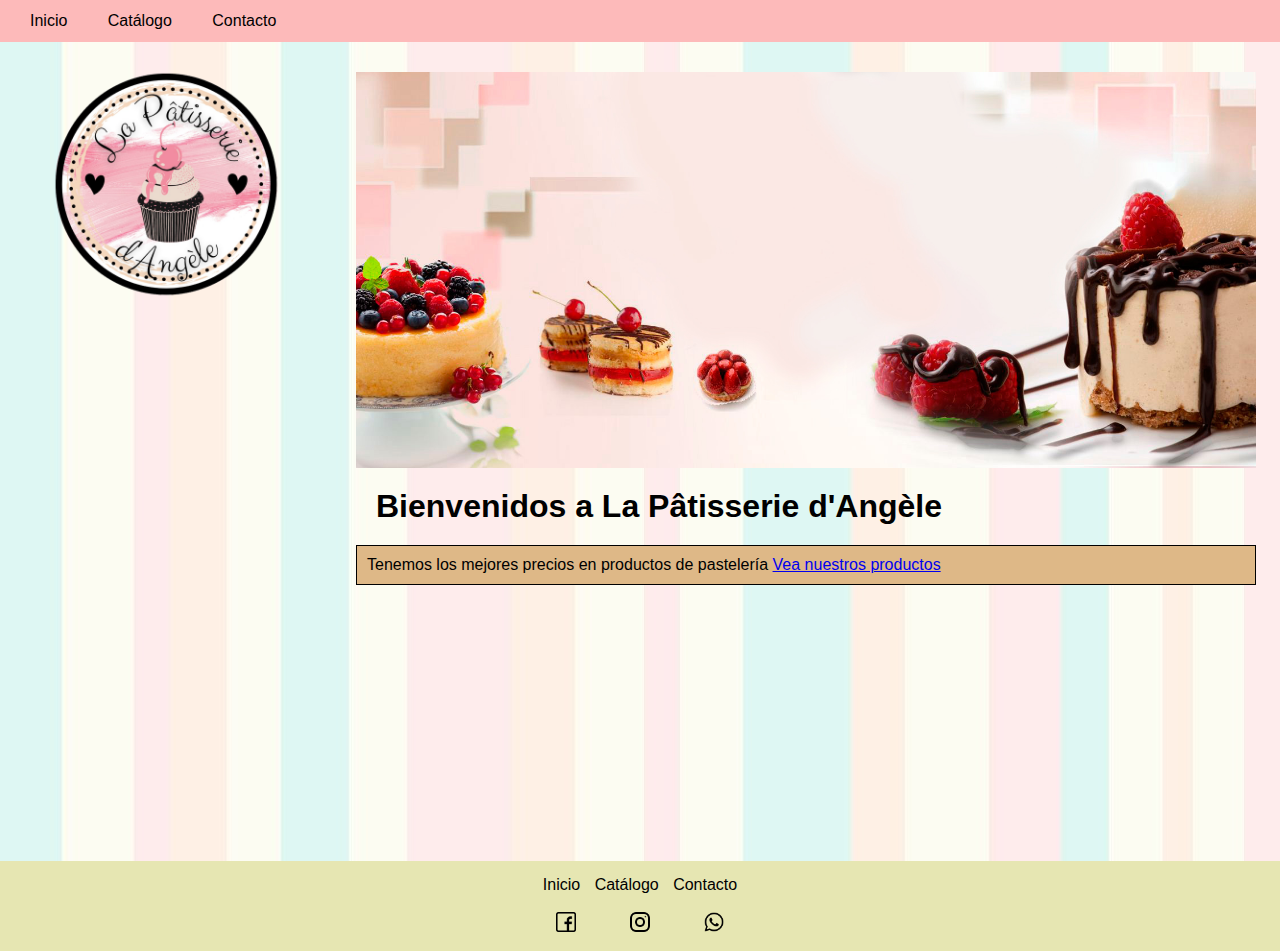
<file: Website/index.html>
<!DOCTYPE html>
<html lang="en">
<head>
    <meta charset="UTF-8">
    <meta http-equiv="X-UA-Compatible" content="IE=edge">
    <meta name="viewport" content="width=device-width, initial-scale=1.0">
    <title>La Pâtisserie d'Angèle</title>
    <link rel="shortcut icon" href="images/icono.ico">

    <link rel="stylesheet" href="index.css">

</head>

<body>
    <header>
        <nav>
            <ul>
                <li><a href="index.html">Inicio</a></li>
                <li><a href="catalogo.html">Catálogo</a></li>
                <li><a href="contacto.html">Contacto</a></li>
            </ul>
        </nav>
    </header>

    <main>
        <aside>
            <img id="logo" src="images/logo500.png" alt="Pasteleria Store">
        </aside>
        <article class="article-index">
            <img id="banner" src="images/banner2.jpg" alt="">
            <h1>Bienvenidos a La Pâtisserie d'Angèle</h1>
            <p class="subtitle">
                Tenemos los mejores precios en productos de pastelería
                <a href="catalogo.html">Vea nuestros productos</a>
            </p>
            
        </article>
    </main>

    <footer>
        <nav>
            <ul>
                <li><a href="index.html">Inicio</a></li>
                <li><a href="catalogo.html">Catálogo</a></li>
                <li><a href="contacto.html">Contacto</a></li>
            </ul>
        </nav>
        <div>
            <ul>
                <li><a href="https://www.facebook.com"><img src="images/facebook.png" alt=""></a></li>
                <li><a href="https://www.instagram.com"><img src="images/instagram.png" alt=""></a></li>
                <li><a href="https://www.whatsapp.com"><img src="images/whatsapp.png" alt=""></a></li>
            </ul>
        </div>
    </footer>
</body>
</html>
</file>
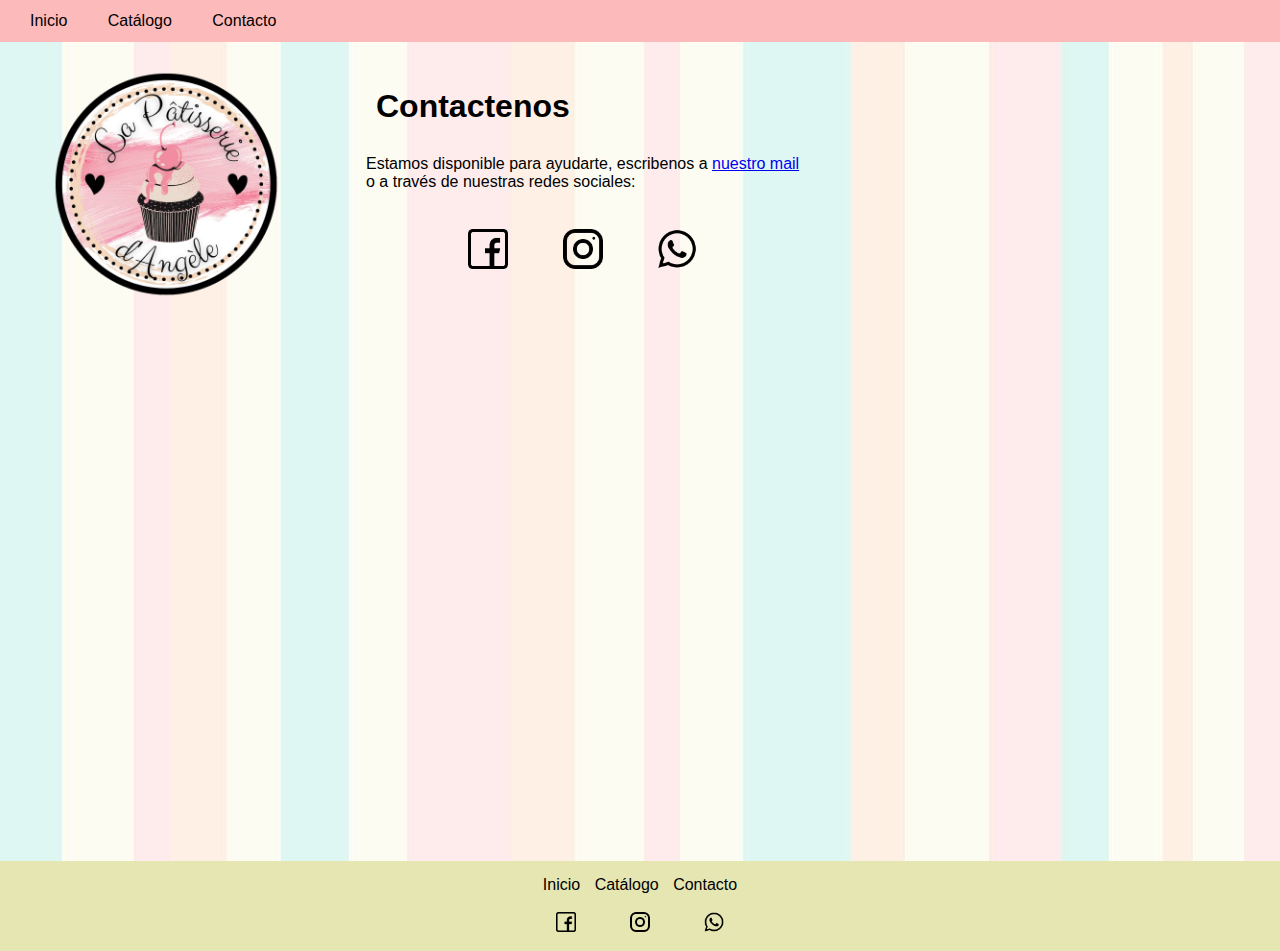
<file: Website/contacto.html>
<!DOCTYPE html>
<html lang="en">
<head>
    <meta charset="UTF-8">
    <meta http-equiv="X-UA-Compatible" content="IE=edge">
    <meta name="viewport" content="width=device-width, initial-scale=1.0">
    <title>Contacto</title>
    <link rel="shortcut icon" href="images/icono.ico">
    <link rel="stylesheet" href="index.css">
</head>

<body>
    <header>
        <nav>
            <ul>
                <li><a href="index.html">Inicio</a></li>
                <li><a href="catalogo.html">Catálogo</a></li>
                <li><a href="contacto.html">Contacto</a></li>
            </ul>
        </nav>
    </header>

    <main>
        <aside>
            <img id="logo" src="images/logo500.png" alt="Pasteleria Store">
        </aside>
        <article class="article-contact">
            <h1>Contactenos</h1>
            <p>Estamos disponible para ayudarte, escribenos a 
                <a href="mailto:karlos.spagnolo19@gmail.com?subject=ContactSuport">nuestro mail</a> </br>
                o a través de nuestras redes sociales:                                           
            </p>
            <div>
                <ul>
                    <li><a href="https://www.facebook.com"><img src="images/facebook.png" alt=""></a></li>
                    <li><a href="https://www.instagram.com"><img src="images/instagram.png" alt=""></a></li>
                    <li><a href="https://www.whatsapp.com"><img src="images/whatsapp.png" alt=""></a></li>
                </ul>
            </div>
        </article>
    </main>

    <footer>
        <nav>
            <ul>
                <li><a href="index.html">Inicio</a></li>
                <li><a href="catalogo.html">Catálogo</a></li>
                <li><a href="contacto.html">Contacto</a></li>
            </ul>
        </nav>
        <div>
            <ul>
                <li><a href="https://www.facebook.com"><img src="images/facebook.png" alt=""></a></li>
                <li><a href="https://www.instagram.com"><img src="images/instagram.png" alt=""></a></li>
                <li><a href="https://www.whatsapp.com"><img src="images/whatsapp.png" alt=""></a></li>
            </ul>
        </div>
    </footer>
</body>
</html>
</file>
<file: Website/index.css>
* {
    margin: 0;
}

html, body {
    height: 100%;
}

body {
    font-family: Arial, Helvetica, sans-serif;
    background-color: rgb(245, 220, 235);
}

header {
    display: block;
    position: fixed;
    top: 0;
    left: 0;
    width: 100%;
    background-color: #fdbaba;
    padding: 12px;
}

header > nav > ul > li > a {
    padding: 13px 13px;
}

header > nav> ul > li > a:hover {
    background-color: #e7d0d0;
    color: black;
  }


nav a:visited,
nav a:link {
    color: black;
    text-decoration: none;
}

nav > ul {
    display: inline;
    padding: 0;

}

nav > ul > li {
    display: inline-block;
    list-style: none;
    margin: 0 5px 0 5px;
}

footer {
    padding: 15px 0px 5px 0px;
    background-color: rgb(230, 230, 178);
    text-align: center;
}

footer > div > ul {
    padding: 0;
}

footer > div > ul > li {
    display: inline-block;
    list-style: none;
    margin: 5px;
    padding: 5px 20px;
}

footer > div > ul > li > a > img {
    margin-top: 0.5em;
    width: 20px;
    height: 20px;
}

main {
    display: block;
    background-image: url("images/background-lineas.jpg");
    padding-top: 3em; 
    padding-bottom: 3em;
    min-height: 85%;
}

/*----- Index -----*/

#logo {
    max-width: 80%;
    max-height: 80%;
}

#banner {
    max-width: 100%;
    max-height: 100%;
}

aside {
    padding: 1em;
    text-align: center;
    max-width: 20%;
    min-width: 30%;
    height: 20%;
}

.article-index {
    max-width: 100%;
    padding: 1.5em;
}

article > h1 {
    margin: 20px;
    font-size: 2em;
    margin-top: 0.5em;
}

.subtitle {
    background-color: burlywood;
    font-size: 1em;
    padding: 10px;
    border: solid 1px;
    margin-top: 0.5em;
}

/*----- Catalogo -----*/

.columns-desktop {
    min-width: 80%;
    margin: 10px;
    padding: 10px;
    display: flex;
    flex-direction: column;
    align-items: center;
}

.element {
    width: 250px;
    padding: 10px;
    margin: 10px;
    background-color: #fdbaba;
    border: solid 1px;
    border-radius: 15px;
}

.element > img {
    max-width: 90%;
    max-height: 75%;
    display: block;
    margin-left: auto;
    margin-right: auto;  
    margin-bottom: 0.5em;
    margin-top: 0.4em;  
}

.element-information {
    text-align: center;
    display: flex; 
    justify-content: space-between;
    margin: 0.5em;
}

.element-information > .title {
    font-weight: bold;
}

.element-information > .price {
    text-align: right;
}

.button-buy {
    background-color: cornsilk;
    padding: 10px;
    border: solid 1px;
    border-radius: 5px;
    margin-top: 0.5em;
    display: block;
    margin-left: auto;
    margin-right: auto;
    margin-top: 10px;
    margin-bottom: 10px;
}

.button-buy:hover {
    background-color: rgb(252, 241, 200);
    font-weight: bold;
}

/*----- Contacto -----*/

.article-contact > div > ul > li > a > img {
    margin-top: 0.5em;
    width: 40px;
    height: 40px;
}

.article-contact > div > ul > li {
    display: inline-block;
    list-style: none;
    margin: 5px;
    padding: 5px 20px;
}

.article-contact > div > ul {
    padding: 0;
}

.article-contact > div {
    text-align: center;
    padding: 10px;
    display: block;
}

.article-contact > p {
    padding: 10px;
}

/*----- Order -----*/

.order-info {
    display: flex;
    flex-direction: column;
    flex-wrap: nowrap;
    align-items: center;
}

.order-info > div > form{
    padding: 15px;
    display: flex;
    flex-direction: column;
    text-align: center;
    background-color: #fdbaba7a;
    border-radius: 25px;
    border: solid 1px;
    margin: 10px;
    min-width: 50%;
    max-height: 480px;
}

.order-info > div > form:hover {
    background-color: #fdbaba;
}

.order-selected {
    padding: 15px;
    text-align: center;
    background-color: #fdbaba7a;
    border-radius: 25px;
    border: solid 1px;
    margin: 10px;
    display: flex;
    flex-direction: column;
}

.order-selected:hover {
    background-color: #fdbaba;
}

.order-selected > a:visited,
.order-selected > a:link {
    color: black;
    text-decoration: none;
}

.order-article {
    width: 100%;
    
}

.order-title {
    margin-bottom: 0.5em;
    margin-top: 0;
    text-align: center;
}

.order-selected > img {
    margin: 0.5em;
    max-width: 100%;
}

.button-in-row {
    padding: 8px;
    display: flex;
    justify-content: center;
    width: 200px;
    margin-left: auto;
    margin-right: auto;
}

/*----- Formulario -----*/

.input-date {
    margin: 0.5em;
    border-radius: 5px;
    width: 80%;
}

#input-large {
    width: 60%;
}

#input-small {
    width: 40%;
}

.button-form {
    margin: 10px;
    width: 100px;
    height: 30px;
    background-color: cornsilk;
    border: solid 1px;
    border-radius: 5px;
}

.button-form:hover {
    background-color: rgb(252, 241, 200);
    border: solid 1px;
    font-weight: bold;
}

.two-in-row {
    display: flex;
    flex-direction: row;
    flex-wrap: wrap;
    justify-content: center;
}
.two-in-row > div {
    display: flex;
    flex-direction: column;
    align-items: center;
}

@media only screen and (min-width: 768px){
    main {
        display: flex;
    }

    aside {
        min-width: 300px;
    }

    article {
        max-width: 100%;
        padding: 1.5em;
    }

    /*----- Contacto -----*/

    .article-contact > p {
        padding: 10px;
    }

    /*----- Order -----*/

    .order-info {
        display: flex;
        flex-direction: row;
        flex-wrap: nowrap;
        justify-content: start;
        align-items: baseline;
    }

    .order-selected {
        text-align: center;
        width: 200px;
        min-width: 160px;
        display: flex;
        flex-direction: column;
    }

    .article-order {
        width: 100%;
        padding: 1.5em;
    }

    .order-info > div > form{
        max-width: 100%;
        max-height: 480px;
        
    }

    /*----- Catálogo -----*/

    .element {
        max-width: 26%;
        min-width: 150px;
        min-height: 340px;
        display: flex;
        flex-direction: column;
        justify-content: space-between;
    }

    .columns-desktop {
        max-width: 100%;
        display: flex;
        flex-direction: row;
        flex-wrap: wrap;
        justify-content: space-around;
    }
}
</file>
